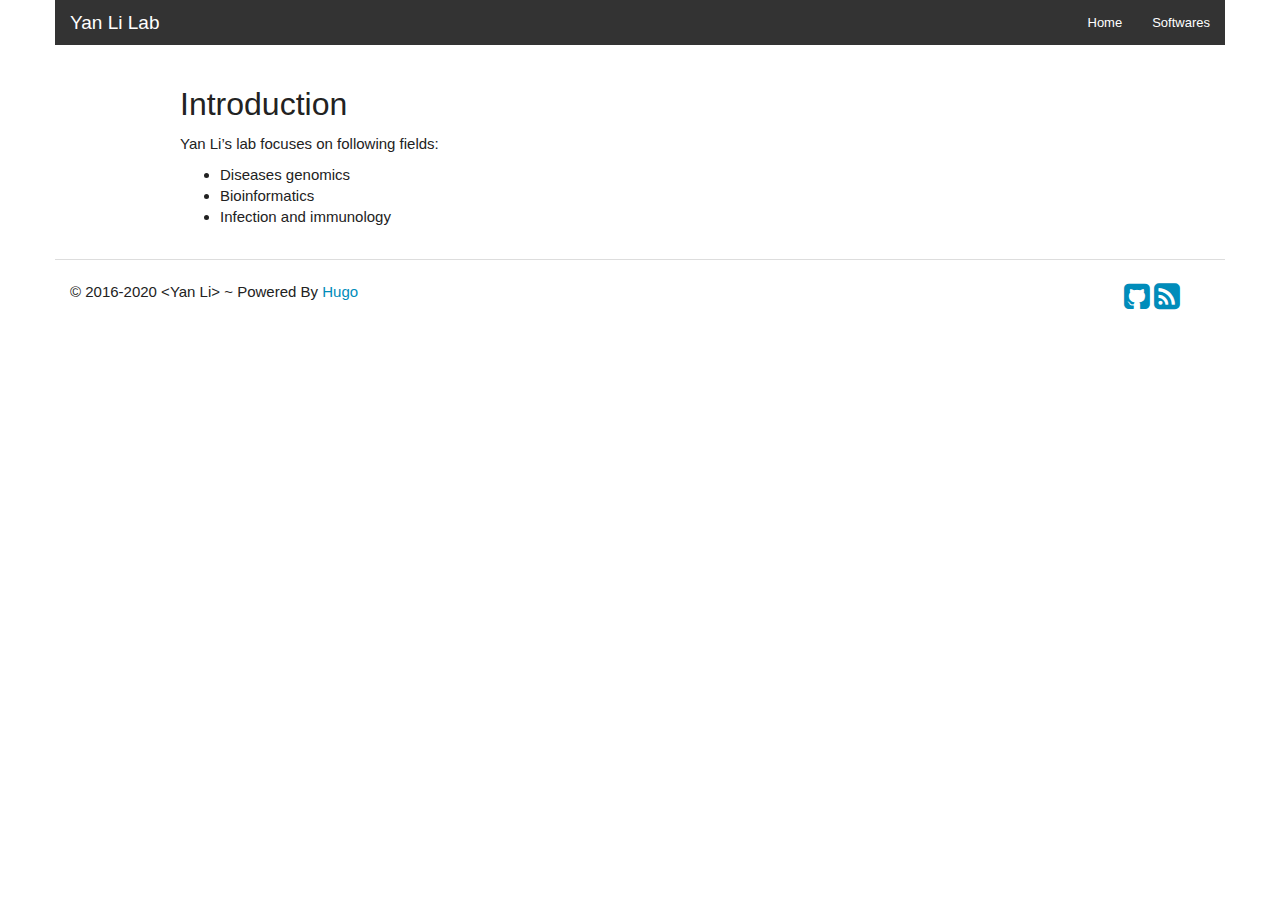
<file: index.html>
<!DOCTYPE html>
<html class="no-js" lang="en-US" xmlns="http://www.w3.org/1999/xhtml" xml:lang="en" lang="en-us">
<head>
	<meta name="generator" content="Hugo 0.56.2" />
    <meta charset="utf-8">
    <meta name="viewport" content="width=device-width, initial-scale=1.0">

    <meta name="description" content="Yan Li Lab">
    <meta name="author" content="Yan Li">

    <meta name="keyword" content="">
    <link rel="shortcut icon" href="/favicon.ico">

    <title>Yan Li Lab</title>

   	
    
        <link rel="stylesheet" href="https://yanlilab.github.io//css/theme/yeti.css">
    

    <link rel="stylesheet" href="https://yanlilab.github.io//css/font-awesome.min.css">

   	
   	<link rel="stylesheet" href="https://yanlilab.github.io//css/style.css">


    
    <script src="https://yanlilab.github.io//js/jquery.min-2.1.4.js"></script>
    <script src="https://yanlilab.github.io//js/bootstrap.min-3.3.5.js"></script>

    
    <link href="https://yanlilab.github.io/index.xml" rel="alternate" type="application/rss+xml" title="Yan Li Lab" />
</head>
<body lang="en-US">
    
    <div class="container">
    <div class="row">
        <div class="navbar navbar-default " role="navigation">
            <div class="navbar-header">
                <a class="navbar-brand" href="https://yanlilab.github.io/">Yan Li Lab</a>
            </div>
            <div class="navbar-collapse collapse navbar-responsive-collapse">
                <ul class="nav navbar-nav navbar-right">
                    <li><a href="https://yanlilab.github.io/">Home</a></li>

                    
                    
                      <li><a href="/softwares/"> Softwares </a></li>
                    
                </ul>
            </div>
        </div>
    </div>
</div>



    
    
        <div class="container">
        	<div class="col-md-offset-1 col-md-10">
                
                    

<h2 id="introduction">Introduction</h2>

<p>Yan Li’s lab focuses on following fields:</p>

<ul>
<li>Diseases genomics</li>
<li>Bioinformatics</li>
<li>Infection and immunology</li>
</ul>

                
            </div>
        </div>

    

    <div class="container">
    	<div class="row">
    		<hr>
    	</div>
        <div class="row col-md-12">
            <footer>
                <div class="pull-left">
                    <p>
                        &copy; 2016-2020 &lt;Yan Li&gt; ~ Powered By <a href="http://hugo.spf13.com">Hugo</a></p>
                </div>

                
                <div class="pull-right">
                    
                    
                    
                    
                        <a href="https://github.com/yanlilab" target="_blank">
                        <i class="fa fa-github-square fa-2x"></i></a>
                    
                    
                    
                    
                        <a href="https://yanlilab.github.io/index.xml" target="_blank">
                        <i class="fa fa-rss-square fa-2x"></i></a>
                    
                </div>
            </footer>
        </div>
    </div>

    
    </body>
</html>
</file>
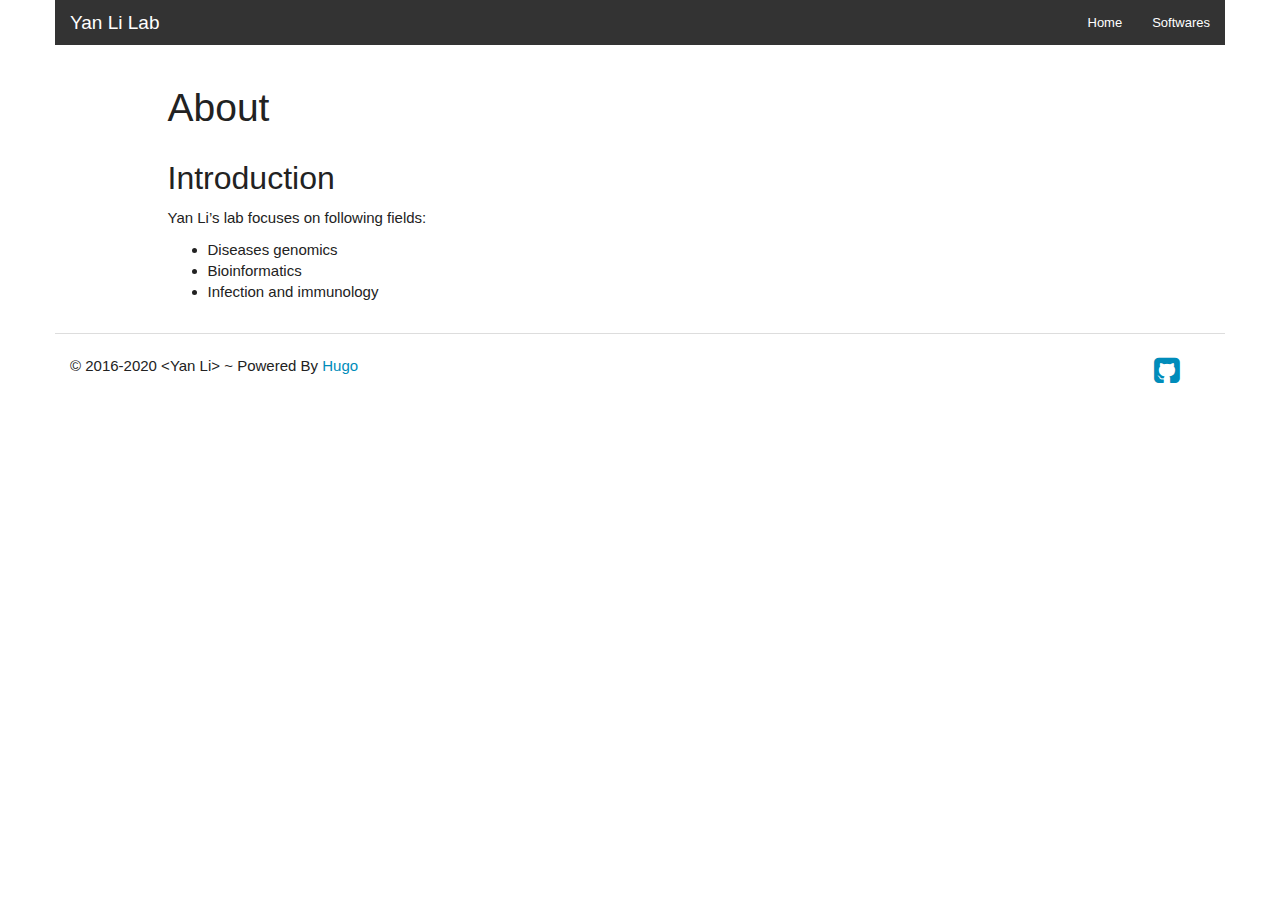
<file: about/index.html>
<!DOCTYPE html>
<html class="no-js" lang="en-US" xmlns="http://www.w3.org/1999/xhtml" xml:lang="en" lang="en-us">
<head>
    <meta charset="utf-8">
    <meta name="viewport" content="width=device-width, initial-scale=1.0">

    <meta name="description" content="About">
    <meta name="author" content="Yan Li">

    <meta name="keyword" content="">
    <link rel="shortcut icon" href="/favicon.ico">

    <title>About &middot; Yan Li Lab</title>

   	
    
        <link rel="stylesheet" href="https://yanlilab.github.io//css/theme/yeti.css">
    

    <link rel="stylesheet" href="https://yanlilab.github.io//css/font-awesome.min.css">

   	
   	<link rel="stylesheet" href="https://yanlilab.github.io//css/style.css">


    
    <script src="https://yanlilab.github.io//js/jquery.min-2.1.4.js"></script>
    <script src="https://yanlilab.github.io//js/bootstrap.min-3.3.5.js"></script>

    
    <link href="" rel="alternate" type="application/rss+xml" title="Yan Li Lab" />
</head>
<body lang="en-US">
    
    <div class="container">
    <div class="row">
        <div class="navbar navbar-default " role="navigation">
            <div class="navbar-header">
                <a class="navbar-brand" href="https://yanlilab.github.io/">Yan Li Lab</a>
            </div>
            <div class="navbar-collapse collapse navbar-responsive-collapse">
                <ul class="nav navbar-nav navbar-right">
                    <li><a href="https://yanlilab.github.io/">Home</a></li>

                    
                    
                      <li><a href="/softwares/"> Softwares </a></li>
                    
                </ul>
            </div>
        </div>
    </div>
</div>



<div class="container">
	<div class="row">
		<div class="col-md-offset-1 col-md-10">
			<h1>About</h1>
		</div>
	</div>
	<div class="row">
		<div class="col-md-offset-1 col-md-10">
			

<h2 id="introduction">Introduction</h2>

<p>Yan Li’s lab focuses on following fields:</p>

<ul>
<li>Diseases genomics</li>
<li>Bioinformatics</li>
<li>Infection and immunology</li>
</ul>

		</div>
	</div>
</div>

    <div class="container">
    	<div class="row">
    		<hr>
    	</div>
        <div class="row col-md-12">
            <footer>
                <div class="pull-left">
                    <p>
                        &copy; 2016-2020 &lt;Yan Li&gt; ~ Powered By <a href="http://hugo.spf13.com">Hugo</a></p>
                </div>

                
                <div class="pull-right">
                    
                    
                    
                    
                        <a href="https://github.com/yanlilab" target="_blank">
                        <i class="fa fa-github-square fa-2x"></i></a>
                    
                    
                    
                    
                </div>
            </footer>
        </div>
    </div>

    
    </body>
</html>
</file>
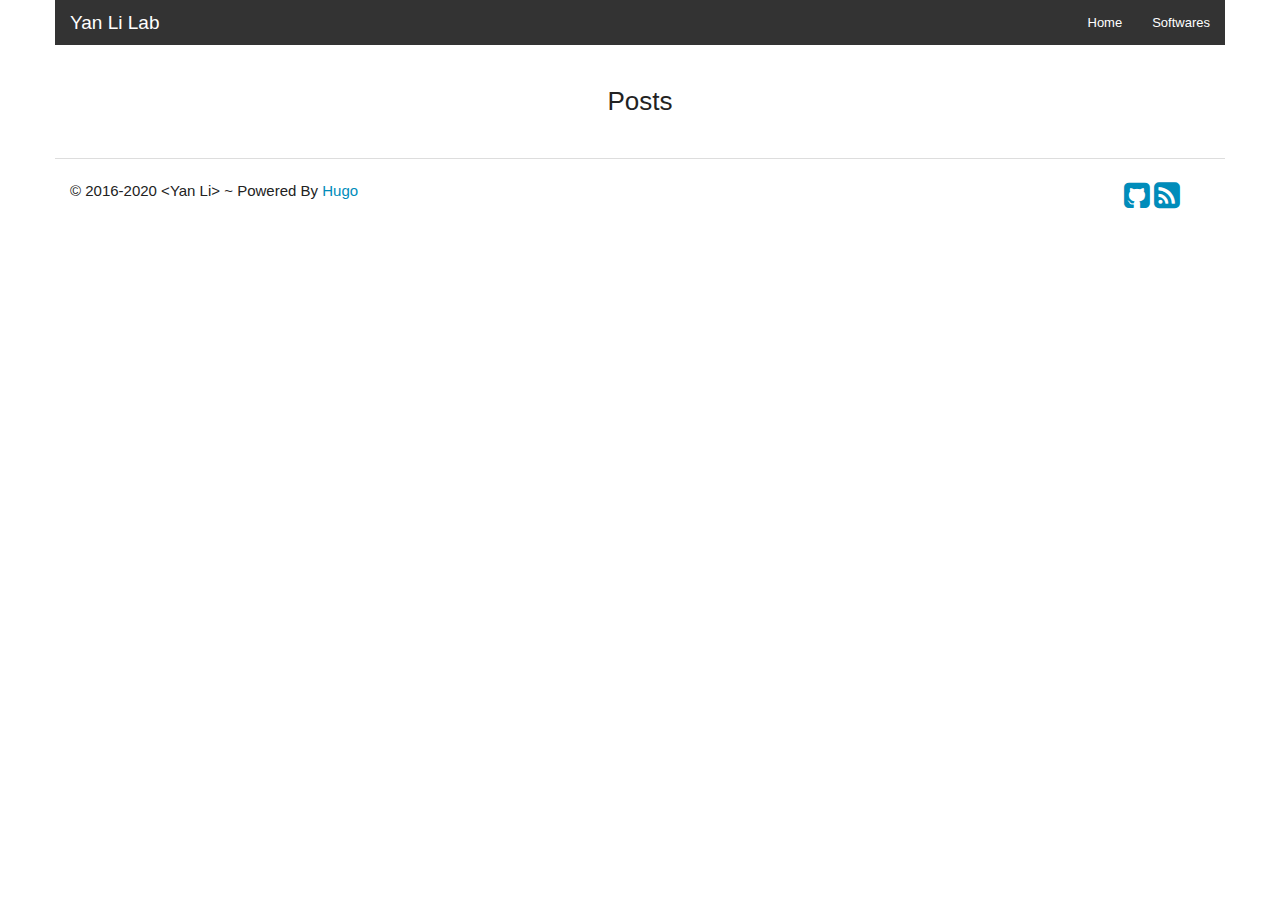
<file: categories/index.html>
<!DOCTYPE html>
<html class="no-js" lang="en-US" xmlns="http://www.w3.org/1999/xhtml" xml:lang="en" lang="en-us">
<head>
    <meta charset="utf-8">
    <meta name="viewport" content="width=device-width, initial-scale=1.0">

    <meta name="description" content="Categories">
    <meta name="author" content="Yan Li">

    <meta name="keyword" content="">
    <link rel="shortcut icon" href="/favicon.ico">

    <title>Categories &middot; Yan Li Lab</title>

   	
    
        <link rel="stylesheet" href="https://yanlilab.github.io//css/theme/yeti.css">
    

    <link rel="stylesheet" href="https://yanlilab.github.io//css/font-awesome.min.css">

   	
   	<link rel="stylesheet" href="https://yanlilab.github.io//css/style.css">


    
    <script src="https://yanlilab.github.io//js/jquery.min-2.1.4.js"></script>
    <script src="https://yanlilab.github.io//js/bootstrap.min-3.3.5.js"></script>

    
    <link href="https://yanlilab.github.io/categories/index.xml" rel="alternate" type="application/rss+xml" title="Yan Li Lab" />
</head>
<body lang="en-US">
    
    <div class="container">
    <div class="row">
        <div class="navbar navbar-default " role="navigation">
            <div class="navbar-header">
                <a class="navbar-brand" href="https://yanlilab.github.io/">Yan Li Lab</a>
            </div>
            <div class="navbar-collapse collapse navbar-responsive-collapse">
                <ul class="nav navbar-nav navbar-right">
                    <li><a href="https://yanlilab.github.io/">Home</a></li>

                    
                    
                      <li><a href="/softwares/"> Softwares </a></li>
                    
                </ul>
            </div>
        </div>
    </div>
</div>


	<div class="row">
		<div class="text-center">
			<h3>
				
					Posts
				</h3>
	    </div>
    </div>
	<div class="row">
		<div class="col-md-offset-0 col-md-10">
			<ul>
				
		    </ul>
		</div>
    </div>

    <div class="container">
    	<div class="row">
    		<hr>
    	</div>
        <div class="row col-md-12">
            <footer>
                <div class="pull-left">
                    <p>
                        &copy; 2016-2020 &lt;Yan Li&gt; ~ Powered By <a href="http://hugo.spf13.com">Hugo</a></p>
                </div>

                
                <div class="pull-right">
                    
                    
                    
                    
                        <a href="https://github.com/yanlilab" target="_blank">
                        <i class="fa fa-github-square fa-2x"></i></a>
                    
                    
                    
                    
                        <a href="https://yanlilab.github.io/categories/index.xml" target="_blank">
                        <i class="fa fa-rss-square fa-2x"></i></a>
                    
                </div>
            </footer>
        </div>
    </div>

    
    </body>
</html>
</file>
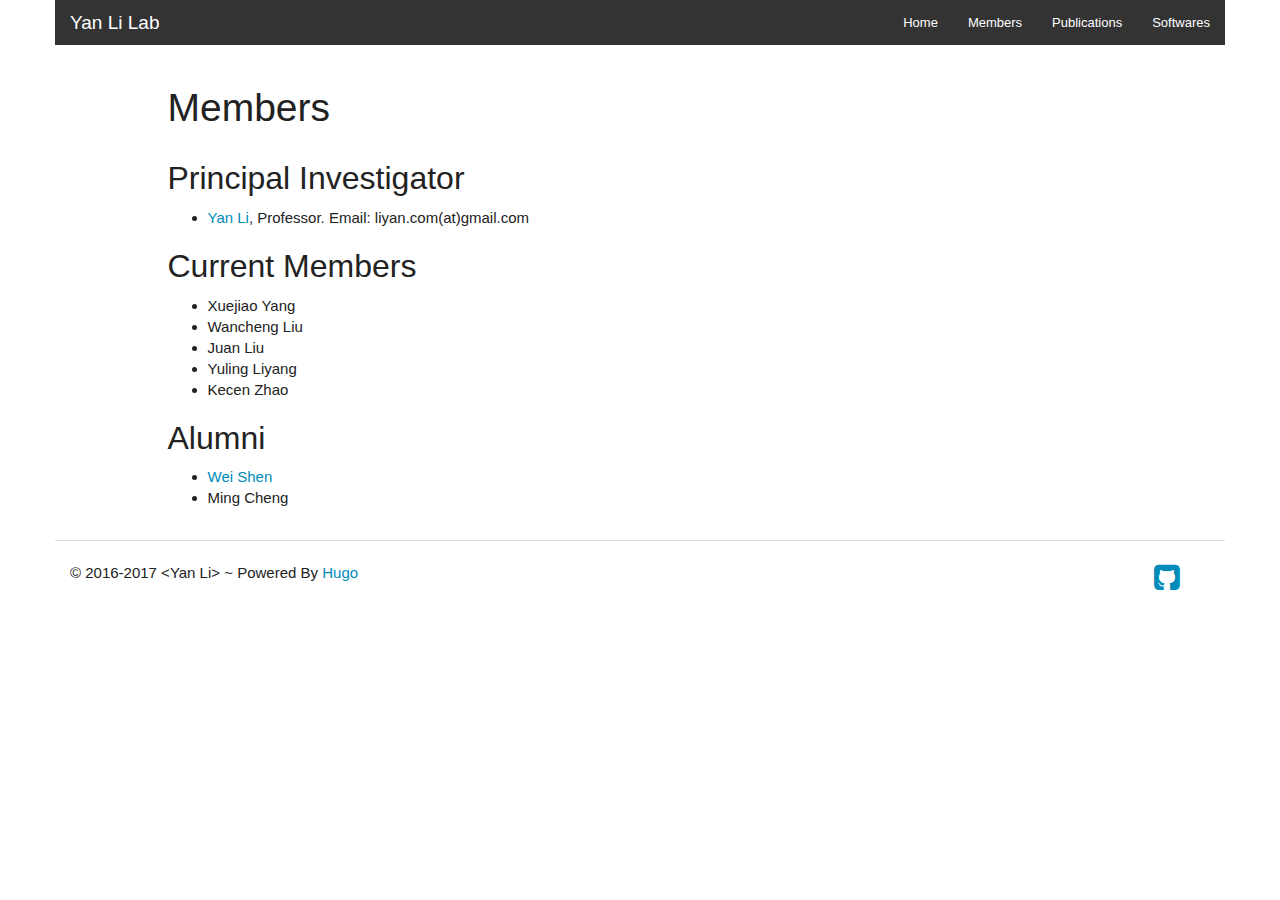
<file: members/index.html>
<!DOCTYPE html>
<html class="no-js" lang="en-US" xmlns="http://www.w3.org/1999/xhtml" xml:lang="en" lang="en-us">
<head>
    <meta charset="utf-8">
    <meta name="viewport" content="width=device-width, initial-scale=1.0">

    <meta name="description" content="Members">
    <meta name="author" content="Yan Li">

    <meta name="keyword" content="">
    <link rel="shortcut icon" href="/favicon.ico">

    <title>Members &middot; Yan Li Lab</title>

   	
    
        <link rel="stylesheet" href="https://yanlilab.github.io//css/theme/yeti.css">
    

    <link rel="stylesheet" href="https://yanlilab.github.io//css/font-awesome.min.css">

   	
   	<link rel="stylesheet" href="https://yanlilab.github.io//css/style.css">


    
    <script src="https://yanlilab.github.io//js/jquery.min-2.1.4.js"></script>
    <script src="https://yanlilab.github.io//js/bootstrap.min-3.3.5.js"></script>

    
    <link href="" rel="alternate" type="application/rss+xml" title="Yan Li Lab" />
</head>
<body lang="en-US">
    
    <div class="container">
    <div class="row">
        <div class="navbar navbar-default " role="navigation">
            <div class="navbar-header">
                <a class="navbar-brand" href="https://yanlilab.github.io/">Yan Li Lab</a>
            </div>
            <div class="navbar-collapse collapse navbar-responsive-collapse">
                <ul class="nav navbar-nav navbar-right">
                    <li><a href="https://yanlilab.github.io/">Home</a></li>

                    
                    
                      <li><a href="/members/"> Members </a></li>
                    
                      <li><a href="/publications/"> Publications </a></li>
                    
                      <li><a href="/softwares/"> Softwares </a></li>
                    
                </ul>
            </div>
        </div>
    </div>
</div>



<div class="container">
	<div class="row">
		<div class="col-md-offset-1 col-md-10">
			<h1>Members</h1>
		</div>
	</div>
	<div class="row">
		<div class="col-md-offset-1 col-md-10">
			

<h2 id="principal-investigator">Principal Investigator</h2>

<ul>
<li><a href="https://www.linkedin.com/in/yan-li-391885b">Yan Li</a>, Professor. Email: liyan.com(at)gmail.com</li>
</ul>

<h2 id="current-members">Current Members</h2>

<ul>
<li>Xuejiao Yang</li>
<li>Wancheng Liu</li>
<li>Juan Liu</li>
<li>Yuling Liyang</li>
<li>Kecen Zhao</li>
</ul>

<h2 id="alumni">Alumni</h2>

<ul>
<li><a href="http://shenwei.me">Wei Shen</a></li>
<li>Ming Cheng</li>
</ul>

		</div>
	</div>
</div>

    <div class="container">
    	<div class="row">
    		<hr>
    	</div>
        <div class="row col-md-12">
            <footer>
                <div class="pull-left">
                    <p>
                        &copy; 2016-2017 &lt;Yan Li&gt; ~ Powered By <a href="http://hugo.spf13.com">Hugo</a></p>
                </div>

                
                <div class="pull-right">
                    
                    
                    
                    
                        <a href="https://github.com/yanlilab" target="_blank">
                        <i class="fa fa-github-square fa-2x"></i></a>
                    
                    
                    
                    
                </div>
            </footer>
        </div>
    </div>

    
    </body>
</html>
</file>
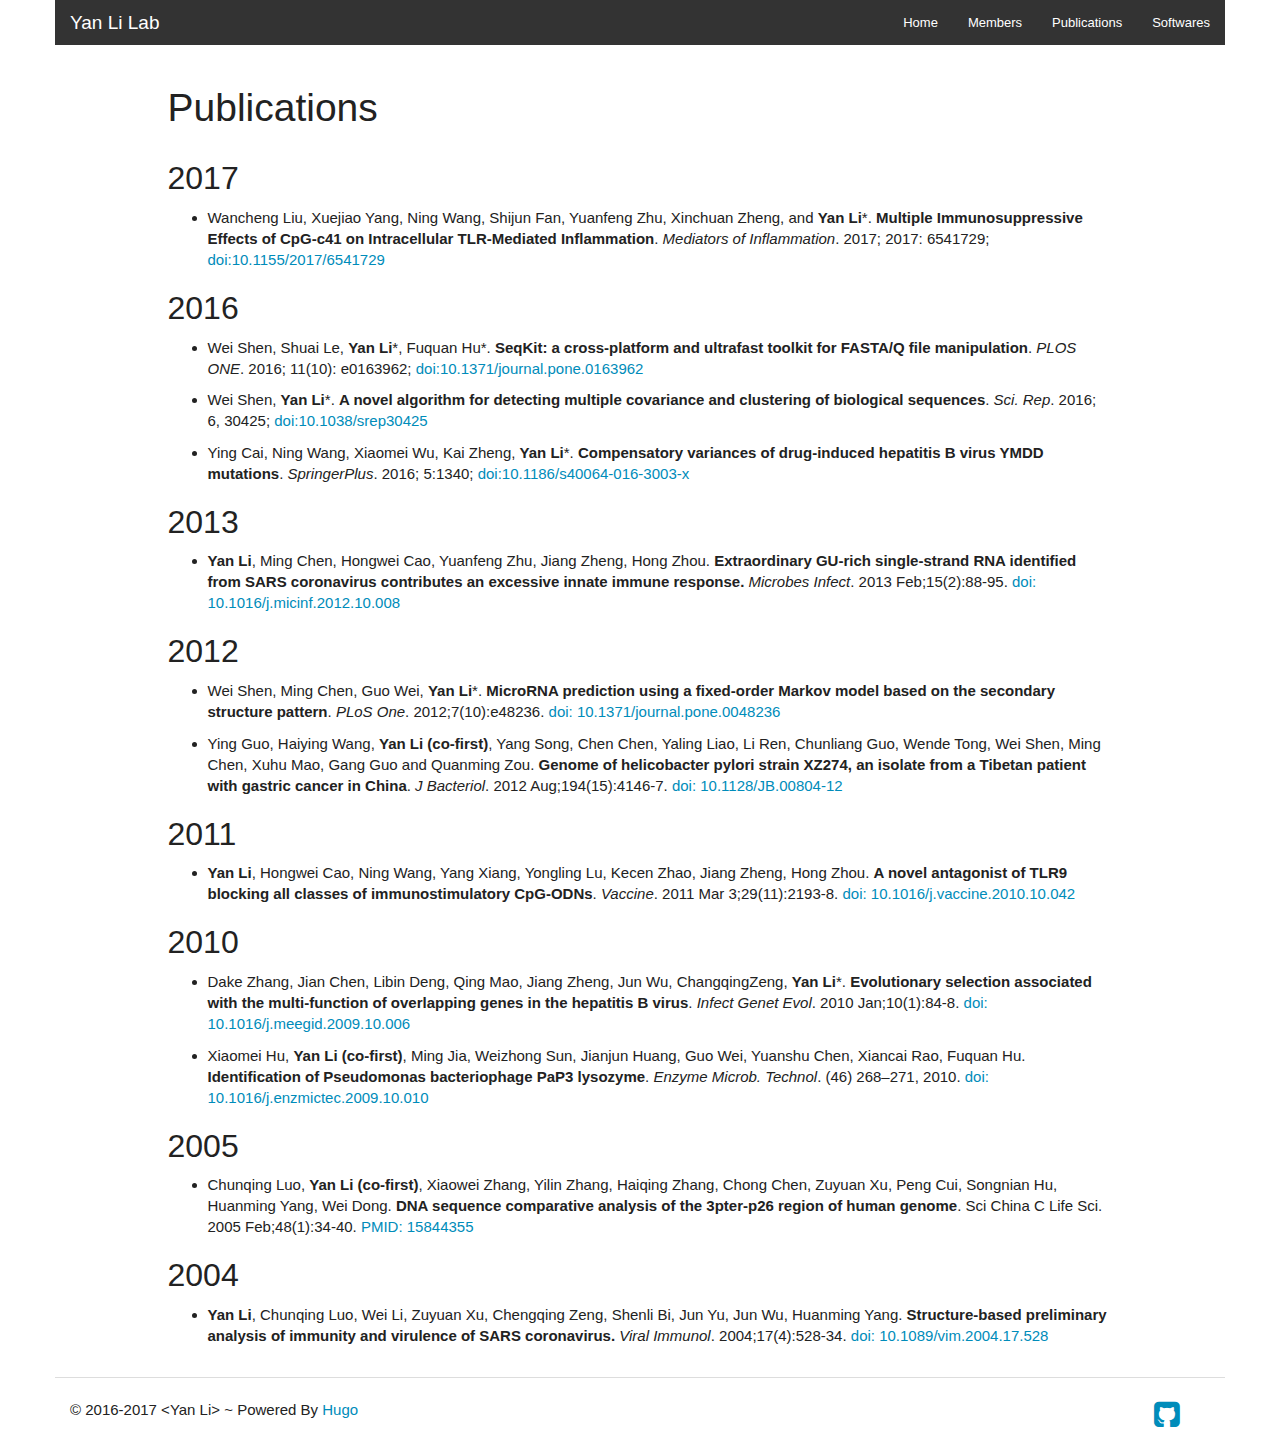
<file: publications/index.html>
<!DOCTYPE html>
<html class="no-js" lang="en-US" xmlns="http://www.w3.org/1999/xhtml" xml:lang="en" lang="en-us">
<head>
    <meta charset="utf-8">
    <meta name="viewport" content="width=device-width, initial-scale=1.0">

    <meta name="description" content="Publications">
    <meta name="author" content="Yan Li">

    <meta name="keyword" content="">
    <link rel="shortcut icon" href="/favicon.ico">

    <title>Publications &middot; Yan Li Lab</title>

   	
    
        <link rel="stylesheet" href="https://yanlilab.github.io//css/theme/yeti.css">
    

    <link rel="stylesheet" href="https://yanlilab.github.io//css/font-awesome.min.css">

   	
   	<link rel="stylesheet" href="https://yanlilab.github.io//css/style.css">


    
    <script src="https://yanlilab.github.io//js/jquery.min-2.1.4.js"></script>
    <script src="https://yanlilab.github.io//js/bootstrap.min-3.3.5.js"></script>

    
    <link href="" rel="alternate" type="application/rss+xml" title="Yan Li Lab" />
</head>
<body lang="en-US">
    
    <div class="container">
    <div class="row">
        <div class="navbar navbar-default " role="navigation">
            <div class="navbar-header">
                <a class="navbar-brand" href="https://yanlilab.github.io/">Yan Li Lab</a>
            </div>
            <div class="navbar-collapse collapse navbar-responsive-collapse">
                <ul class="nav navbar-nav navbar-right">
                    <li><a href="https://yanlilab.github.io/">Home</a></li>

                    
                    
                      <li><a href="/members/"> Members </a></li>
                    
                      <li><a href="/publications/"> Publications </a></li>
                    
                      <li><a href="/softwares/"> Softwares </a></li>
                    
                </ul>
            </div>
        </div>
    </div>
</div>



<div class="container">
	<div class="row">
		<div class="col-md-offset-1 col-md-10">
			<h1>Publications</h1>
		</div>
	</div>
	<div class="row">
		<div class="col-md-offset-1 col-md-10">
			

<h2 id="2017">2017</h2>

<ul>
<li>Wancheng Liu, Xuejiao Yang, Ning Wang, Shijun Fan, Yuanfeng Zhu, Xinchuan Zheng, and <strong>Yan Li</strong>*.
<strong>Multiple Immunosuppressive Effects of CpG-c41 on Intracellular TLR-Mediated Inflammation</strong>.
<em>Mediators of Inflammation</em>.
2017; 2017: 6541729; <a href="https://doi.org/10.1155/2017/6541729">doi:10.1155/2017/6541729</a></li>
</ul>

<h2 id="2016">2016</h2>

<ul>
<li><p>Wei Shen, Shuai Le, <strong>Yan Li</strong>*, Fuquan Hu*.
<strong>SeqKit: a cross-platform and ultrafast toolkit for FASTA/Q file manipulation</strong>.
<em>PLOS ONE</em>. 2016; 11(10): e0163962; <a href="https://doi.org/10.1371/journal.pone.0163962">doi:10.1371/journal.pone.0163962</a></p></li>

<li><p>Wei Shen, <strong>Yan Li</strong>*.
<strong>A novel algorithm for detecting multiple covariance and clustering of biological sequences</strong>.
<em>Sci. Rep</em>. 2016; 6, 30425; <a href="https://doi.org/10.1038/srep30425">doi:10.1038/srep30425</a></p></li>

<li><p>Ying Cai, Ning Wang, Xiaomei Wu, Kai Zheng, <strong>Yan Li</strong>*.
<strong>Compensatory variances of drug-induced hepatitis B virus YMDD mutations</strong>.
<em>SpringerPlus</em>. 2016; 5:1340; <a href="https://doi.org/10.1186/s40064-016-3003-x">doi:10.1186/s40064-016-3003-x</a></p></li>
</ul>

<h2 id="2013">2013</h2>

<ul>
<li><strong>Yan Li</strong>, Ming Chen, Hongwei Cao, Yuanfeng Zhu, Jiang Zheng, Hong Zhou.
<strong>Extraordinary GU-rich single-strand RNA identified from SARS coronavirus contributes an excessive innate immune response.</strong>
<em>Microbes Infect</em>. 2013 Feb;15(2):88-95.
<a href="http://dx.doi.org/10.1016/j.micinf.2012.10.008">doi: 10.1016/j.micinf.2012.10.008</a></li>
</ul>

<h2 id="2012">2012</h2>

<ul>
<li><p>Wei Shen, Ming Chen, Guo Wei, <strong>Yan Li</strong>*.
<strong>MicroRNA prediction using a fixed-order Markov model based on the secondary structure pattern</strong>.
<em>PLoS One</em>. 2012;7(10):e48236.
<a href="http://dx.doi.org/10.1371/journal.pone.0048236">doi: 10.1371/journal.pone.0048236</a></p></li>

<li><p>Ying Guo, Haiying Wang, <strong>Yan Li (co-first)</strong>, Yang Song, Chen Chen, Yaling Liao, Li Ren, Chunliang Guo, Wende Tong, Wei Shen, Ming Chen, Xuhu Mao, Gang Guo and Quanming Zou.
<strong>Genome of helicobacter pylori strain XZ274, an isolate from a Tibetan patient with gastric cancer in China</strong>.
<em>J Bacteriol</em>. 2012 Aug;194(15):4146-7.
<a href="http://dx.doi.org/10.1128/JB.00804-12">doi: 10.1128/JB.00804-12</a></p></li>
</ul>

<h2 id="2011">2011</h2>

<ul>
<li><strong>Yan Li</strong>, Hongwei Cao, Ning Wang, Yang Xiang, Yongling Lu, Kecen Zhao, Jiang Zheng, Hong Zhou.
<strong>A novel antagonist of TLR9 blocking all classes of immunostimulatory CpG-ODNs</strong>.
<em>Vaccine</em>. 2011 Mar 3;29(11):2193-8.
<a href="http://dx.doi.org/10.1016/j.vaccine.2010.10.042">doi: 10.1016/j.vaccine.2010.10.042</a></li>
</ul>

<h2 id="2010">2010</h2>

<ul>
<li><p>Dake Zhang, Jian Chen, Libin Deng, Qing Mao, Jiang Zheng, Jun Wu, ChangqingZeng, <strong>Yan Li</strong>*.
<strong>Evolutionary selection associated with the multi-function of overlapping genes in the hepatitis B virus</strong>.
<em>Infect Genet Evol</em>. 2010 Jan;10(1):84-8.
<a href="http://dx.doi.org/10.1016/j.meegid.2009.10.006">doi: 10.1016/j.meegid.2009.10.006</a></p></li>

<li><p>Xiaomei Hu, <strong>Yan Li (co-first)</strong>, Ming Jia, Weizhong Sun, Jianjun Huang, Guo Wei, Yuanshu Chen, Xiancai Rao, Fuquan Hu.
<strong>Identification of Pseudomonas bacteriophage PaP3 lysozyme</strong>.
<em>Enzyme Microb. Technol</em>. (46) 268–271, 2010.
<a href="http://dx.doi.org/10.1016/j.enzmictec.2009.10.010">doi: 10.1016/j.enzmictec.2009.10.010</a></p></li>
</ul>

<h2 id="2005">2005</h2>

<ul>
<li>Chunqing Luo, <strong>Yan Li (co-first)</strong>, Xiaowei Zhang, Yilin Zhang, Haiqing Zhang, Chong Chen, Zuyuan Xu, Peng Cui, Songnian Hu, Huanming Yang, Wei Dong.
<strong>DNA sequence comparative analysis of the 3pter-p26 region of human genome</strong>.
Sci China C Life Sci. 2005 Feb;48(1):34-40.
<a href="http://www.ncbi.nlm.nih.gov/pubmed/15844355">PMID: 15844355</a></li>
</ul>

<h2 id="2004">2004</h2>

<ul>
<li><strong>Yan Li</strong>, Chunqing Luo, Wei Li, Zuyuan Xu, Chengqing Zeng, Shenli Bi, Jun Yu, Jun Wu, Huanming Yang.
<strong>Structure-based preliminary analysis of immunity and virulence of SARS coronavirus.</strong>
<em>Viral Immunol</em>. 2004;17(4):528-34.
<a href="http://dx.doi.org/10.1089/vim.2004.17.528">doi: 10.1089/vim.2004.17.528</a></li>
</ul>

		</div>
	</div>
</div>

    <div class="container">
    	<div class="row">
    		<hr>
    	</div>
        <div class="row col-md-12">
            <footer>
                <div class="pull-left">
                    <p>
                        &copy; 2016-2017 &lt;Yan Li&gt; ~ Powered By <a href="http://hugo.spf13.com">Hugo</a></p>
                </div>

                
                <div class="pull-right">
                    
                    
                    
                    
                        <a href="https://github.com/yanlilab" target="_blank">
                        <i class="fa fa-github-square fa-2x"></i></a>
                    
                    
                    
                    
                </div>
            </footer>
        </div>
    </div>

    
    </body>
</html>
</file>
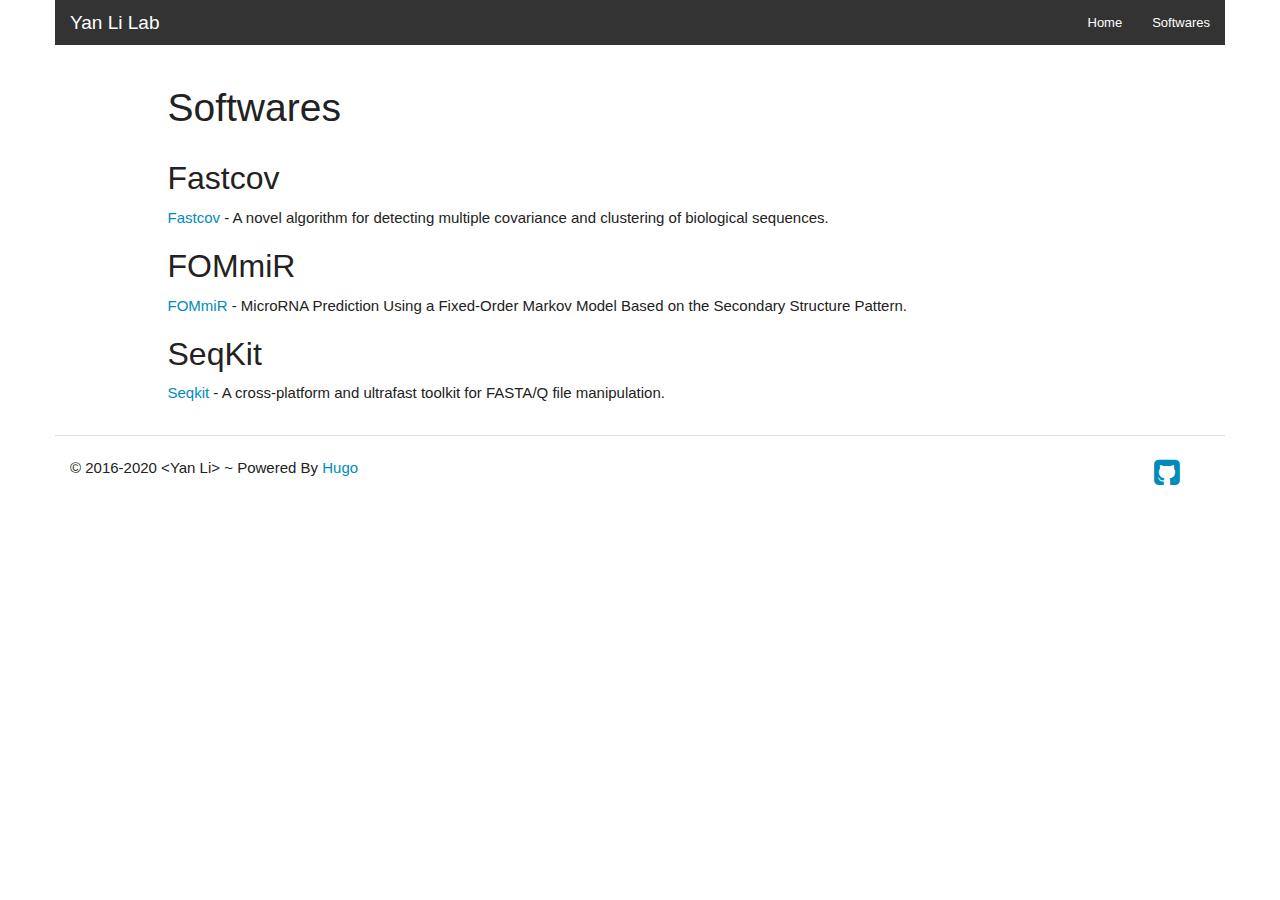
<file: softwares/index.html>
<!DOCTYPE html>
<html class="no-js" lang="en-US" xmlns="http://www.w3.org/1999/xhtml" xml:lang="en" lang="en-us">
<head>
    <meta charset="utf-8">
    <meta name="viewport" content="width=device-width, initial-scale=1.0">

    <meta name="description" content="Softwares">
    <meta name="author" content="Yan Li">

    <meta name="keyword" content="">
    <link rel="shortcut icon" href="/favicon.ico">

    <title>Softwares &middot; Yan Li Lab</title>

   	
    
        <link rel="stylesheet" href="https://yanlilab.github.io//css/theme/yeti.css">
    

    <link rel="stylesheet" href="https://yanlilab.github.io//css/font-awesome.min.css">

   	
   	<link rel="stylesheet" href="https://yanlilab.github.io//css/style.css">


    
    <script src="https://yanlilab.github.io//js/jquery.min-2.1.4.js"></script>
    <script src="https://yanlilab.github.io//js/bootstrap.min-3.3.5.js"></script>

    
    <link href="" rel="alternate" type="application/rss+xml" title="Yan Li Lab" />
</head>
<body lang="en-US">
    
    <div class="container">
    <div class="row">
        <div class="navbar navbar-default " role="navigation">
            <div class="navbar-header">
                <a class="navbar-brand" href="https://yanlilab.github.io/">Yan Li Lab</a>
            </div>
            <div class="navbar-collapse collapse navbar-responsive-collapse">
                <ul class="nav navbar-nav navbar-right">
                    <li><a href="https://yanlilab.github.io/">Home</a></li>

                    
                    
                      <li><a href="/softwares/"> Softwares </a></li>
                    
                </ul>
            </div>
        </div>
    </div>
</div>



<div class="container">
	<div class="row">
		<div class="col-md-offset-1 col-md-10">
			<h1>Softwares</h1>
		</div>
	</div>
	<div class="row">
		<div class="col-md-offset-1 col-md-10">
			

<h2 id="fastcov">Fastcov</h2>

<p><a href="http://yanlilab.github.io/fastcov/" target="_blank">Fastcov</a> - A novel algorithm for detecting multiple covariance and clustering of biological sequences.</p>

<h2 id="fommir">FOMmiR</h2>

<p><a href="http://bioinf.shenwei.me/fommir" target="_blank">FOMmiR</a> - MicroRNA Prediction Using a Fixed-Order Markov Model Based on the Secondary Structure Pattern.</p>

<h2 id="seqkit">SeqKit</h2>

<p><a href="http://shenwei356.github.io/seqkit" target="_blank">Seqkit</a> - A cross-platform and ultrafast toolkit for FASTA/Q file manipulation.</p>

		</div>
	</div>
</div>

    <div class="container">
    	<div class="row">
    		<hr>
    	</div>
        <div class="row col-md-12">
            <footer>
                <div class="pull-left">
                    <p>
                        &copy; 2016-2020 &lt;Yan Li&gt; ~ Powered By <a href="http://hugo.spf13.com">Hugo</a></p>
                </div>

                
                <div class="pull-right">
                    
                    
                    
                    
                        <a href="https://github.com/yanlilab" target="_blank">
                        <i class="fa fa-github-square fa-2x"></i></a>
                    
                    
                    
                    
                </div>
            </footer>
        </div>
    </div>

    
    </body>
</html>
</file>
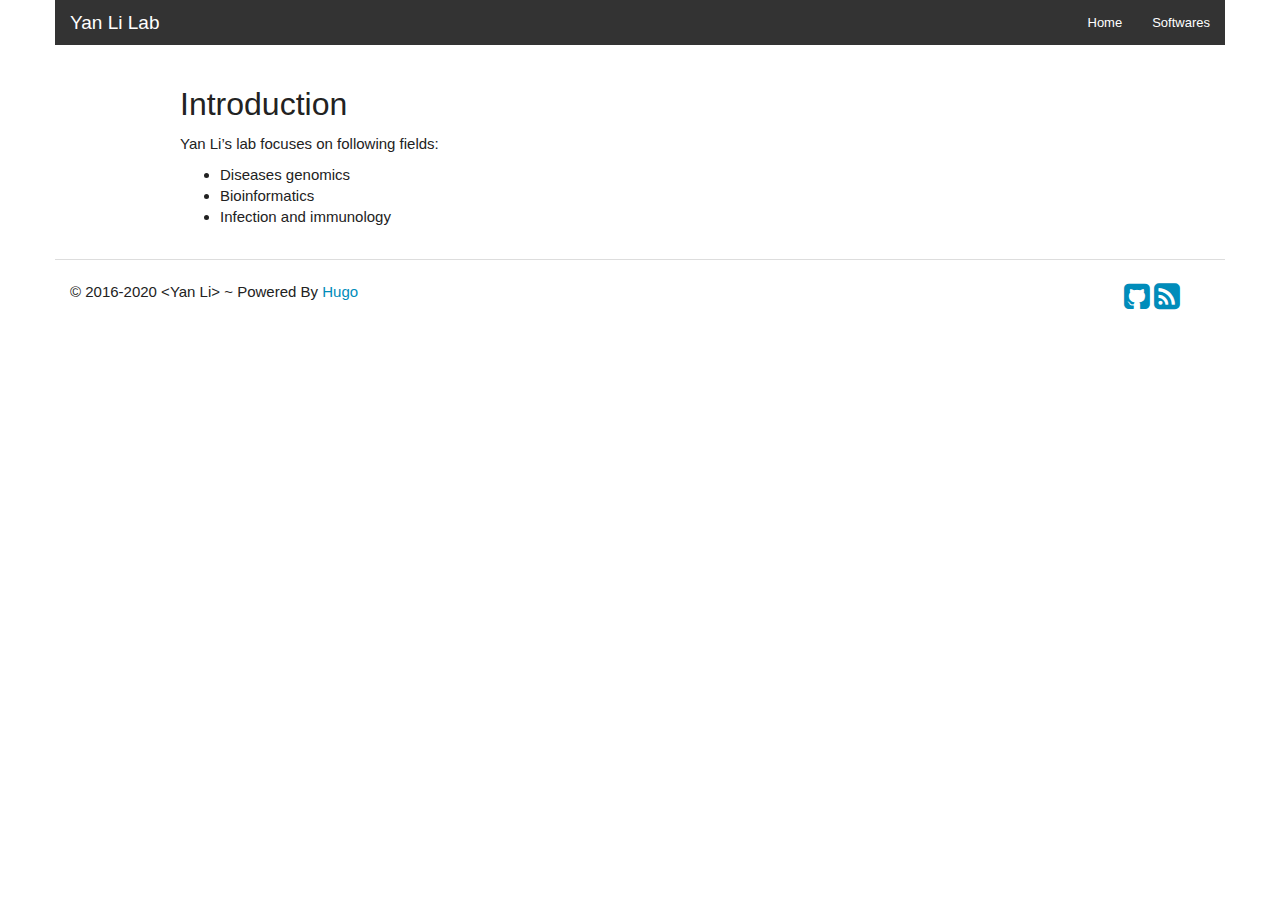
<file: page/1/index.html>
<!DOCTYPE html><html><head><title>https://yanlilab.github.io/</title><link rel="canonical" href="https://yanlilab.github.io/"/><meta name="robots" content="noindex"><meta charset="utf-8" /><meta http-equiv="refresh" content="0; url=https://yanlilab.github.io/" /></head></html>
</file>
